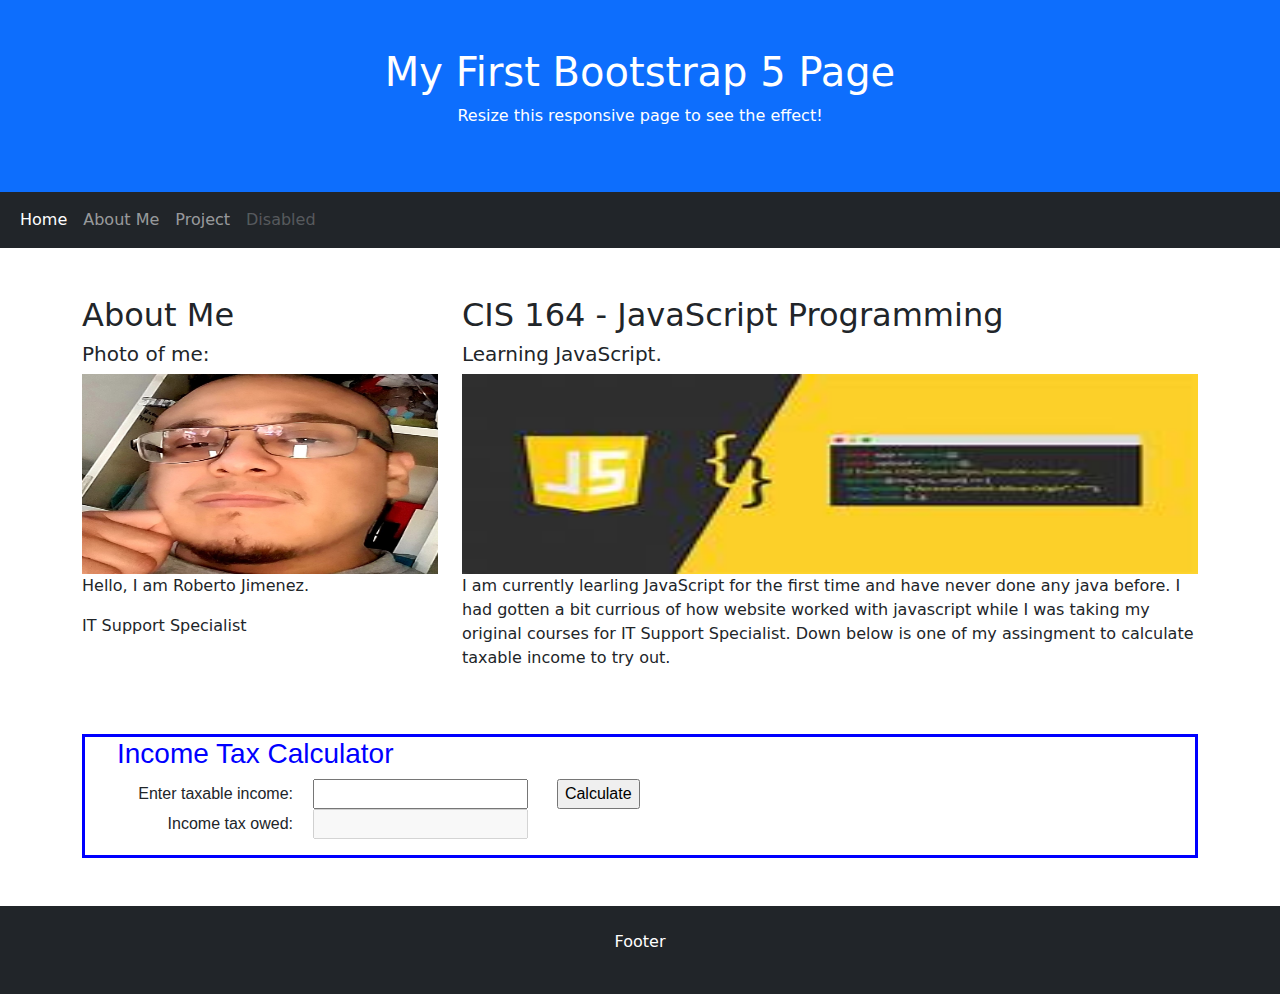
<file: index.html>
<!DOCTYPE html>
<html lang="en">
<head>
  <title>Bootstrap 5 Website Example</title>
  <meta charset="utf-8">
  <meta name="viewport" content="width=device-width, initial-scale=1">
  <link href="https://cdn.jsdelivr.net/npm/bootstrap@5.3.3/dist/css/bootstrap.min.css" rel="stylesheet">
  <link rel="stylesheet" href="calculate_tax.css">
  <script src="https://cdn.jsdelivr.net/npm/bootstrap@5.3.3/dist/js/bootstrap.bundle.min.js"></script>

</head>
<body>

<div class="p-5 bg-primary text-white text-center">
  <h1>My First Bootstrap 5 Page</h1>
  <p>Resize this responsive page to see the effect!</p> 
</div>

<nav class="navbar navbar-expand-sm bg-dark navbar-dark">
  <div class="container-fluid">
    <ul class="navbar-nav">
      <li class="nav-item">
        <a class="nav-link active" href="#">Home</a>
      </li>
      <li class="nav-item">
        <a class="nav-link" href="aboutMe.html">About Me</a>
      </li>
      <li class="nav-item">
        <a class="nav-link" href="project.html">Project</a>
      </li>
      <li class="nav-item">
        <a class="nav-link disabled" href="#">Disabled</a>
      </li>
    </ul>
  </div>
</nav>

<div class="container mt-5">
  <div class="row">
    <div class="col-sm-4">
      <h2>About Me</h2>
      <h5>Photo of me:</h5>
      <div class="fakeimg">
        <img src="pic_of_me.jpg" alt="RobertJimenez" width="100%" height="200">
      </div>
      <p>Hello, I am Roberto Jimenez.</p>
      <p>IT Support Specialist</p>

      <hr class="d-sm-none">
    </div>
    <div class="col-sm-8">
      <h2>CIS 164 - JavaScript Programming</h2>
      <h5>Learning JavaScript.</h5>
      <div class="fakeimg">
        <img src="imagejs.jpg" alt="javascriptimage" width="100%" height="200">
      </div>
      <p>I am currently learling JavaScript for the first time and have never done any java before. I had gotten a bit currious of how website worked with javascript while I was taking my original courses for IT Support Specialist. Down below is one of my assingment to calculate taxable income to try out.</p>
    </div>
  </div>
  
  <div class="row mt-5">
    <div class="col-12">
      <main id="tax_calculator">
      <h3>Income Tax Calculator</h3>
      <div id="in1">
          <label>Enter taxable income:</label>
          <input type="text" id="income" />
          <input type="button" value="Calculate" name="calculate" id="calculate" />
          
      </div>
      <div id="out2">
        <label>Income tax owed:</label>
        <input type="text" id="tax" disabled>
      </div>
      </main>
    </div>
  </div>
</div>

<div class="mt-5 p-4 bg-dark text-white text-center">
  <p>Footer</p>
</div>
<script src="calculate_tax.js"></script>
</body>
</html>
</file>
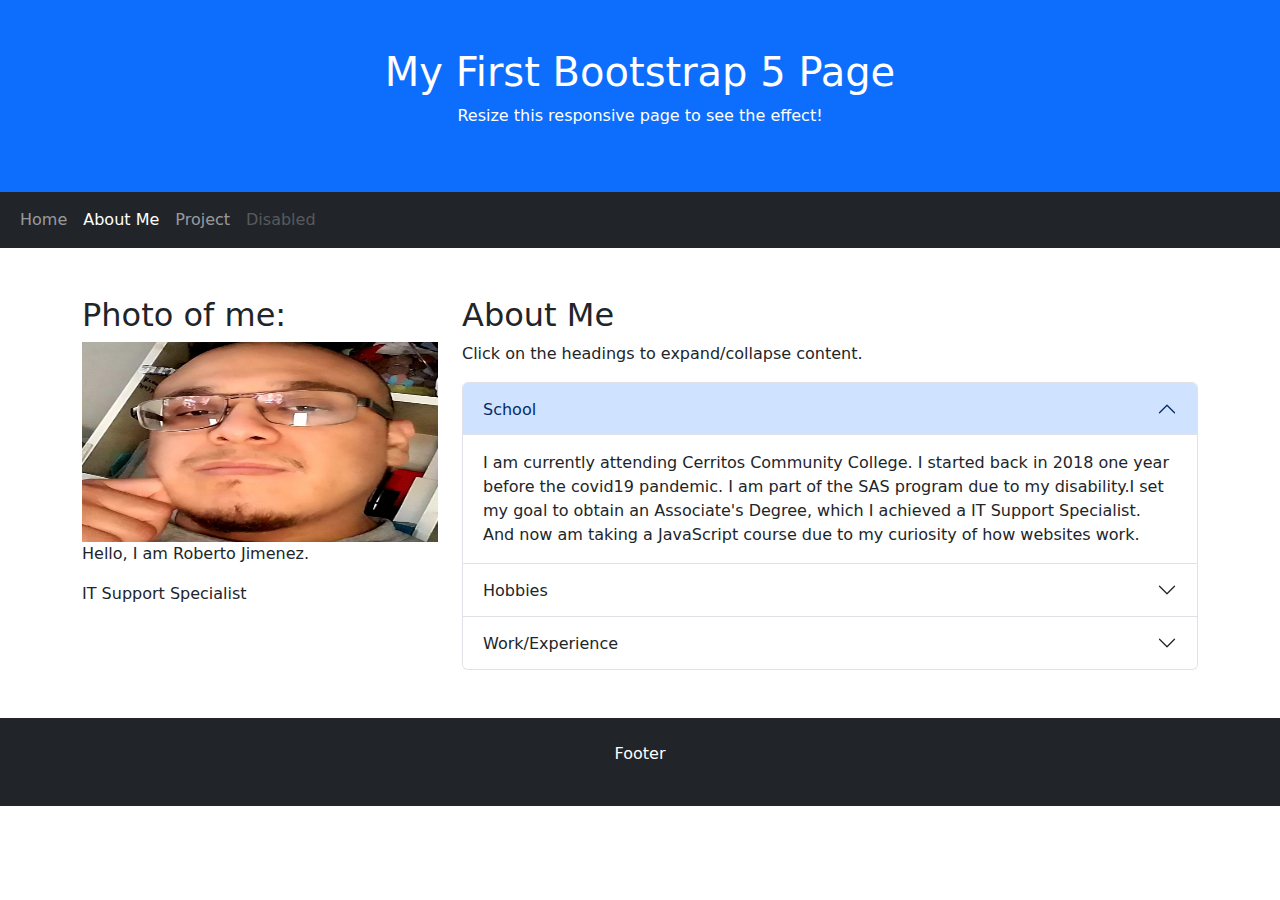
<file: aboutMe.html>
<!DOCTYPE html>
<html lang="en">
<head>
  <title>Bootstrap 5 New Page Example</title>
  <meta charset="utf-8">
  <meta name="viewport" content="width=device-width, initial-scale=1">
  <link href="https://cdn.jsdelivr.net/npm/bootstrap@5.3.3/dist/css/bootstrap.min.css" rel="stylesheet">
  <link rel="stylesheet" href="calculate_tax.css">
  <script src="https://cdn.jsdelivr.net/npm/bootstrap@5.3.3/dist/js/bootstrap.bundle.min.js"></script>
</head>
<body>

<div class="p-5 bg-primary text-white text-center">
  <h1>My First Bootstrap 5 Page</h1>
  <p>Resize this responsive page to see the effect!</p> 
</div>

<nav class="navbar navbar-expand-sm bg-dark navbar-dark">
  <div class="container-fluid">
    <ul class="navbar-nav">
      <li class="nav-item">
        <a class="nav-link" href="index.html">Home</a>
      </li>
      <li class="nav-item">
        <a class="nav-link active" href="aboutMe.html">About Me</a>
      </li>
      <li class="nav-item">
        <a class="nav-link" href="project.html">Project</a>
      </li>
      <li class="nav-item">
        <a class="nav-link disabled" href="#">Disabled</a>
      </li>
    </ul>
  </div>
</nav>

<div class="container mt-5">
  <div class="row">
    <div class="col-sm-4">
      <h2>Photo of me:</h2>
      <div class="fakeimg">
        <img src="pic_of_me.jpg" alt="RobertJimenez" width="100%" height="200">
      </div>
      <p>Hello, I am Roberto Jimenez.</p>
      <p>IT Support Specialist</p>
    </div>
    <div class="col-sm-8">
      <h2>About Me</h2>
      <p>Click on the headings to expand/collapse content.</p>
      
      <div class="accordion" id="accordionExample">
        <div class="accordion-item">
          <h2 class="accordion-header" id="headingOne">
            <button class="accordion-button" type="button" data-bs-toggle="collapse" data-bs-target="#collapseOne" aria-expanded="true" aria-controls="collapseOne">
              School
            </button>
          </h2>
          <div id="collapseOne" class="accordion-collapse collapse show" aria-labelledby="headingOne" data-bs-parent="#accordionExample">
            <div class="accordion-body">
              I am currently attending Cerritos Community College. I started back in 2018 one year before the covid19 pandemic. I am part of the SAS program due to my disability.I set my goal to obtain an Associate's Degree, which I achieved a IT Support Specialist. And now am taking a JavaScript course due to my curiosity of how websites work.
            </div>
          </div>
        </div>
        <div class="accordion-item">
          <h2 class="accordion-header" id="headingTwo">
            <button class="accordion-button collapsed" type="button" data-bs-toggle="collapse" data-bs-target="#collapseTwo" aria-expanded="false" aria-controls="collapseTwo">
              Hobbies
            </button>
          </h2>
          <div id="collapseTwo" class="accordion-collapse collapse" aria-labelledby="headingTwo" data-bs-parent="#accordionExample">
            <div class="accordion-body">
              One of my hobbies that I enjoy doing to pass time is drawing. During my time in Cerritos College I took an art course to improve my skill. I also enjoy reading some Historical Fiction books. One of my favorited series is Empire Series by Anthony Riches. The series expanses 10 books and takes plase during the Roman Empires.
            </div>
          </div>
        </div>
        <div class="accordion-item">
          <h2 class="accordion-header" id="headingThree">
            <button class="accordion-button collapsed" type="button" data-bs-toggle="collapse" data-bs-target="#collapseThree" aria-expanded="false" aria-controls="collapseThree">
              Work/Experience
            </button>
          </h2>
          <div id="collapseThree" class="accordion-collapse collapse" aria-labelledby="headingThree" data-bs-parent="#accordionExample">
            <div class="accordion-body">
             My experience in working with computers isn`t much. While studying at Cerritos College it didn`t not get much hands on training due to covid19 all work was done online. Most of my hands on experience is through my own computer and laptops that I own or friend that needed to replace some parts.I am looking for a job where I can get some hands on experience so I can develope and improve my skills. So I can eventually would be able to due something for my own little trade in fixing computers.
            </div>
          </div>
        </div>
      </div>
    </div>
  </div>
</div>

<div class="mt-5 p-4 bg-dark text-white text-center">
  <p>Footer</p>
</div>

</body>
</html>
</file>
<file: calculate_tax.css>
#tax_calculator {
    font-family: Arial, Helvetica, sans-serif;
    background-color: white;
    margin: 0 auto;
    width: 100%;
    border: 3px solid blue;
    padding: 0 2em 1em;
}

h3 {
    color: blue;
}
#in1 #out2 {
    margin-bottom: 1em;
}
label {
    display: inline-block;
    width: 11em;
    text-align: right;
}
input {
    margin-left: 1em;
    margin-right: 0.5em;
}
span {
    color: red;
}

.fakeimg {
    height: 200px;
    background: #aaa;
  }
</file>
